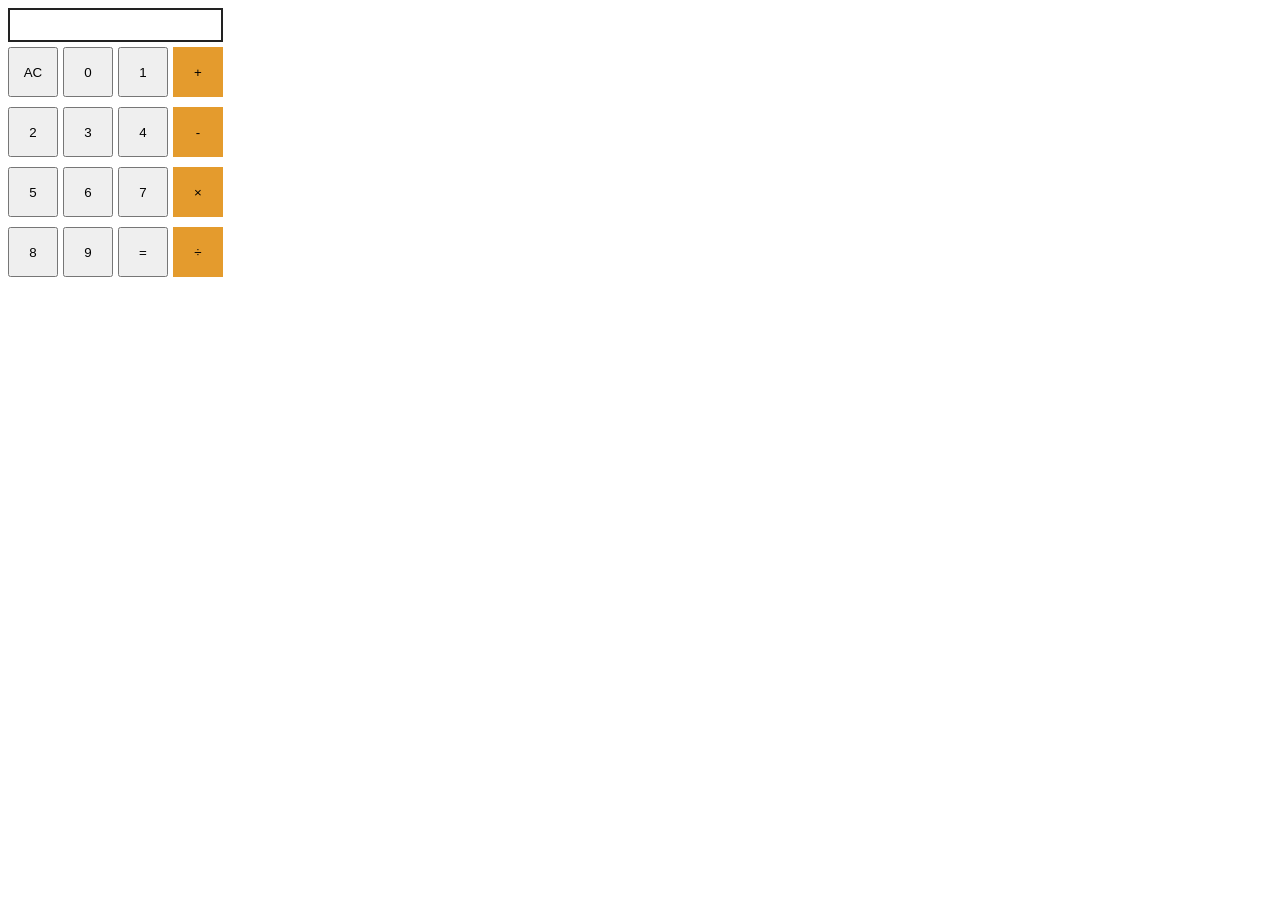
<file: index.html>
<!DOCTYPE html>
<html lang="en">
<head>
  <meta charset="UTF-8">
  <meta name="viewport" content="width=device-width, initial-scale=1.0">
  <title>Odin-Calculator</title>
  <link rel="stylesheet" href="./style.css">
  <script src="./script.js" defer></script>
</head>
<body>
  <div class="calculator">
    <div class="display"></div>
    <div class="container">
      <div class="left">
        <button class="clear">AC</button>
        <button class="digits" data-value="0">0</button>
        <button class="digits" data-value="1">1</button>
        <button class="digits" data-value="2">2</button>
        <button class="digits" data-value="3">3</button>
        <button class="digits" data-value="4">4</button>
        <button class="digits" data-value="5">5</button>
        <button class="digits" data-value="6">6</button>
        <button class="digits" data-value="7">7</button>
        <button class="digits" data-value="8">8</button>
        <button class="digits" data-value="9">9</button>
        <button class="equals" data-value="=">=</button>
      </div>
      <div class="right">
        <button class="operators" data-value="+">+</button>
        <button class="operators" data-value="-">-</button>
        <button class="operators" data-value="*">&times;</button>
        <button class="operators" data-value="/">&divide;</button>
      </div>
    </div>
  </div>
</body>
</html>
</file>
<file: style.css>
.calculator {
    display: flex;
    flex-wrap: wrap;
    width: 215px;
    justify-content: space-between;
}

.display {
    height: 30px;
    border: 2px solid #222;
    flex: 1;
    margin-bottom: 5px;
}

.container {
    display: flex;
    gap: 5px;
}

.left {
    display: flex;
    flex-wrap: wrap;
    gap: 5px;
}

.right {
    display: flex;
    flex-wrap: wrap;
    flex-direction: column;
    justify-content: space-between;
}

button {
    width: 50px;
    height: 50px;
    margin-bottom: 5px;
}

.operators {
    background-color: #e49b2d;
    border: none;
}
</file>
